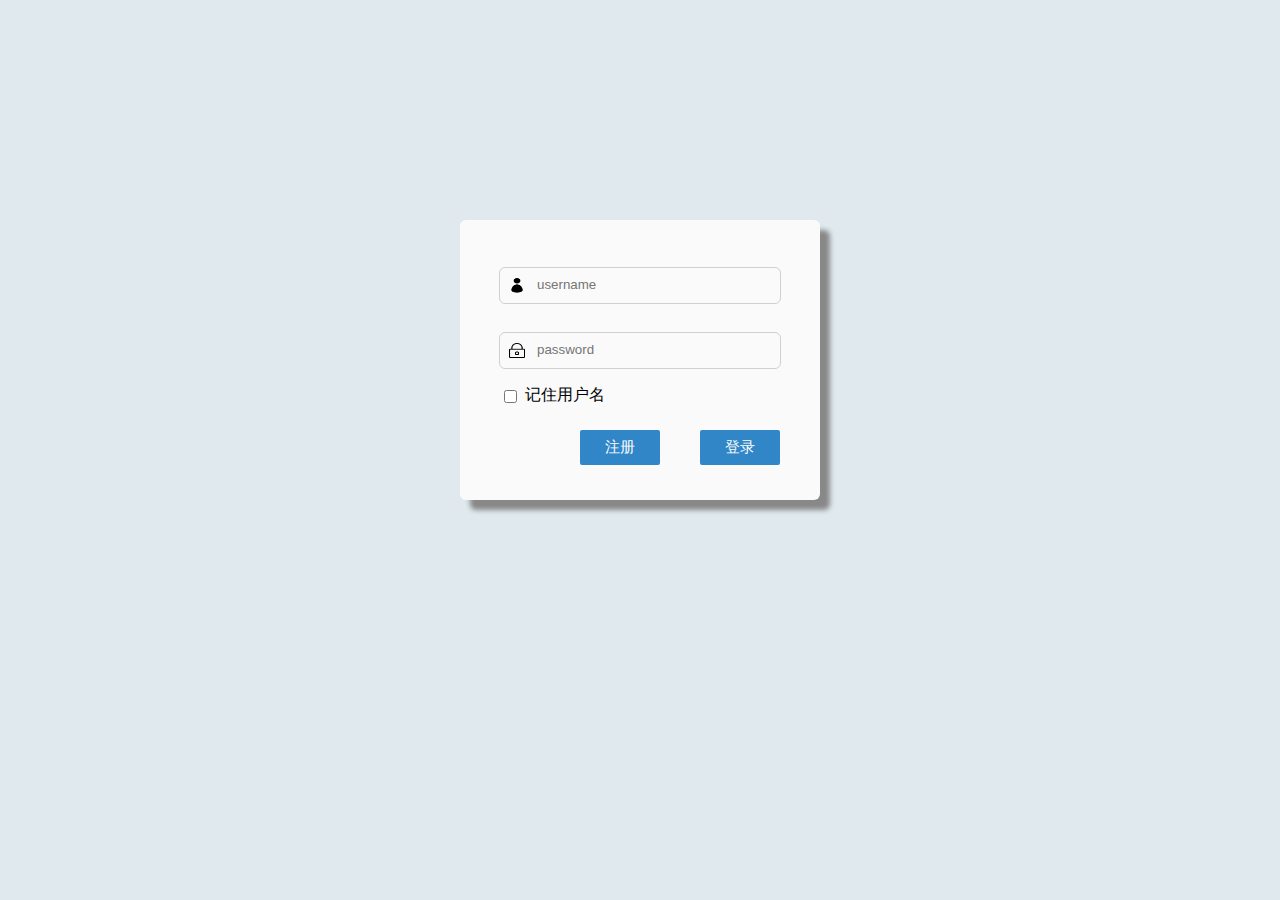
<file: html/login.html>
<!DOCTYPE html>
<html lang="en">

	<head>
		<meta charset="UTF-8">
		<title>后台登录页面</title>
		<link rel="stylesheet" href="css/login.css" />
		<script type="text/javascript" src="js/jquery.min.js"></script>
		<script type="text/javascript" src="js/login.js" ></script>
	</head>

	<body>
		<div id="lyq-div-login">
			<form action="" method="post" id="lyq-login-form">
				<div id="lyq-div-username">
					<label><img alt="username" src="images/icon_profile.png"></label>
					<input type="text" id="lyq-input-username" placeholder="username"/>
				</div>
				<div id="lyq-div-password">
					<label><img alt="password" src="images/icon_lock_alt.png"></label>
					<input type="password" id="lyq-input-password" placeholder="password"/>
				</div>
				<div id="lyq-div-remember">
					<input type="checkbox" />
					<p>记住用户名</p>
				</div>
				<div id="lyq-div-span">
					<span class="lyq-input-tooltip"></span>
				</div>
				<div id="lyq-div-login-submit">
					<input type="button" class="register" value="注册" />
					<input type="button" class="login" value="登录" onclick="return check()"/>
				</div>
			</form>
		</div>
	</body>

</html>
</file>
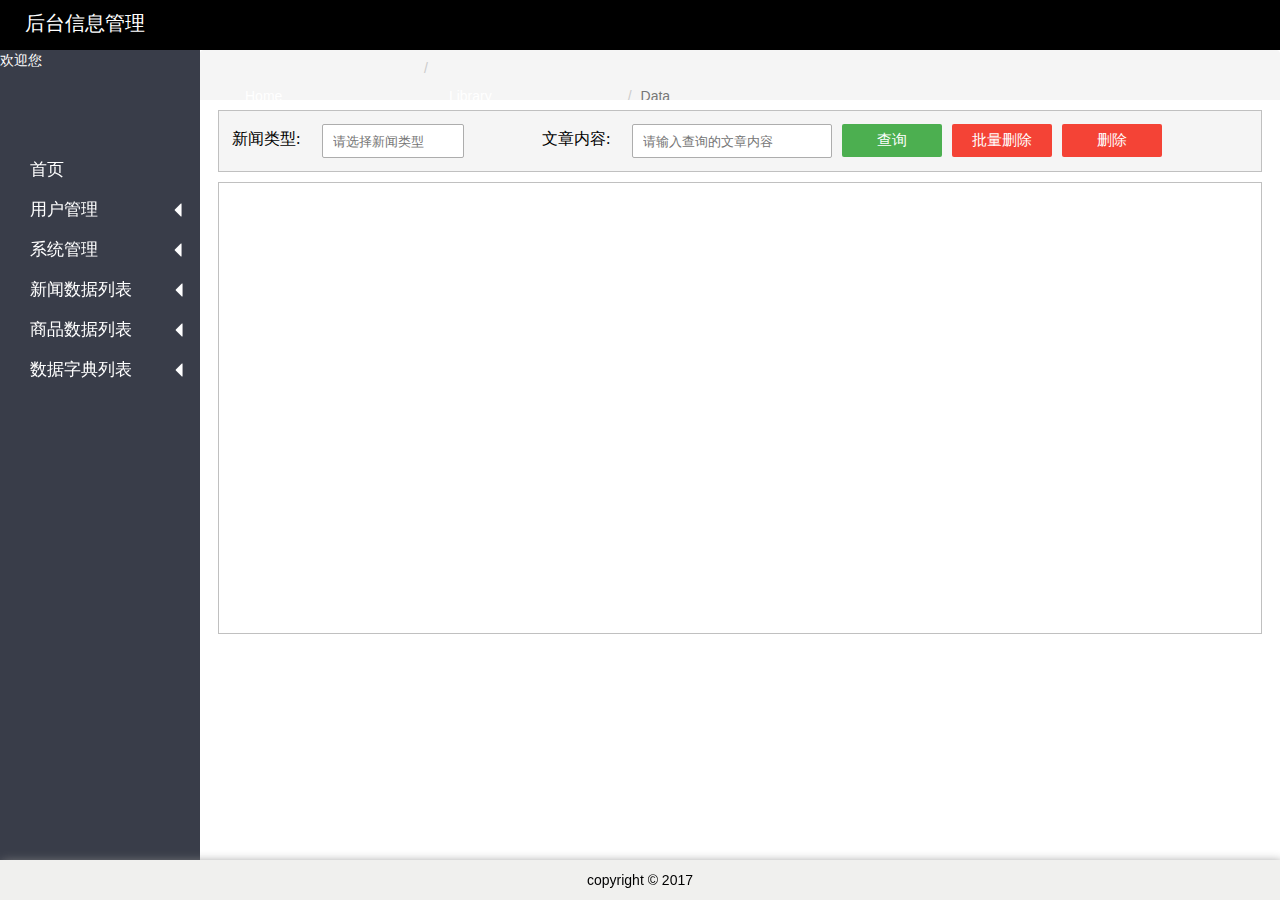
<file: html/main.html>
<!DOCTYPE html>
<html>

	<head>
		<meta charset="UTF-8">
		<title>后台管理系统</title>
		<link rel="stylesheet" href="bootstrap/css/bootstrap.css" />
		<script type="text/javascript" src="jquery-2.0.0/jquery.min.js"></script>
		<link rel="stylesheet" href="css/main.css" />
		<link rel="icon" href="images/585150.png">
		<script>
			$(document).ready(function() {
				/* 控制菜单列表子菜单的显示与隐藏 */
				var name = null; //一级菜单类名
				$(".news").click(function() {
					name = "news";
					open_and_close_menu(name);
				});
				$(".user").click(function() {
					name = "user";
					open_and_close_menu(name);
				});
				$(".shop").click(function() {
					name = "shop";
					open_and_close_menu(name);
				});
				$(".system").click(function() {
					name = "system";
					open_and_close_menu(name);
				});
				$(".dictionary").click(function() {
					name = "dictionary";
					open_and_close_menu(name);
				});
			});
			/*打开和关闭菜单的方法*/
			function open_and_close_menu(name) {
				var state = $("." + name + "-list").css("display");
				if(state == "block") { /*关闭菜单*/
					$("." + name + "-list").slideUp("500");
					$("span.menu-" + name + "-icon").removeClass("span-open");
					$("span.menu-" + name + "-icon").addClass("span-close");
				} else if(state == "none") { /*打开菜单*/
					/*关闭其他打开的菜单*/
					close_menu();
					$("." + name + "-list").slideDown("500");
					$("span.menu-" + name + "-icon").removeClass("span-close");
					$("span.menu-" + name + "-icon").addClass("span-open");
				}
			}
			/*关闭所有菜单的方法*/
			function close_menu() {
				$(".li-ul-menu").each(function() {
					$("span.menu-icon").removeClass("span-open");
					$("span.menu-icon").addClass("span-close");
					$(this).slideUp("500");
				});
			}
		</script>
	</head>

	<body>
		<!--顶部信息-->
		<div class="div-top">
			<div class="lyq-div-left">
				<p class="lyq-title">后台信息管理</p>
			</div>
		</div>
		<!--左侧导航-->
		<div class="div-left-nav">
			<div class="nav-title">
				<p>欢迎您</p>
			</div>
			<!--菜单列表-->
			<div class="nav">
				<ul class="ul-menu menu-ul-list">
					<li class="li-nav-item">
						<a href="javascript:;"><cite>首页</cite></a>
					</li>
					<li class="li-nav-item user">
						<a href="javascript:;"><cite>用户管理&nbsp;&nbsp;&nbsp;&nbsp;&nbsp;&nbsp;&nbsp;</cite><span class="menu-icon menu-user-icon span-close"></a>
					</li>
					<ul class="li-ul-menu user-list">
						<li class="li-nav-item">
							<a href="javascript:;"><cite>新浪新闻</cite></a>
						</li>
						<li class="li-nav-item">
							<a href="javascript:;"><cite>腾讯新闻</cite></a>
						</li>
						<li class="li-nav-item">
							<a href="javascript:;"><cite>搜狐新闻</cite></a>
						</li>
						<li class="li-nav-item">
							<a href="javascript:;"><cite>凤凰网</cite></a>
						</li>
					</ul>
					<li class="li-nav-item system">
						<a href="javascript:;"><cite>系统管理&nbsp;&nbsp;&nbsp;&nbsp;&nbsp;&nbsp;&nbsp;</cite><span class="menu-icon menu-system-icon span-close"></a>
					</li>
					<ul class="li-ul-menu system-list">
						<li class="li-nav-item">
							<a href="javascript:;"><cite>新浪新闻</cite></a>
						</li>
						<li class="li-nav-item">
							<a href="javascript:;"><cite>腾讯新闻</cite></a>
						</li>
						<li class="li-nav-item">
							<a href="javascript:;"><cite>搜狐新闻</cite></a>
						</li>
						<li class="li-nav-item">
							<a href="javascript:;"><cite>凤凰网</cite></a>
						</li>
					</ul>
					<li class="li-nav-item news">
						<a href="javascript:;"><cite>新闻数据列表</cite><span class="menu-icon menu-news-icon span-close"></span></a>
					</li>
					<ul class="li-ul-menu news-list">
						<li class="li-nav-item">
							<a href="javascript:;"><cite>新浪新闻</cite></a>
						</li>
						<li class="li-nav-item">
							<a href="javascript:;"><cite>腾讯新闻</cite></a>
						</li>
						<li class="li-nav-item">
							<a href="javascript:;"><cite>搜狐新闻</cite></a>
						</li>
						<li class="li-nav-item">
							<a href="javascript:;"><cite>凤凰网</cite></a>
						</li>
					</ul>
					<li class="li-nav-item shop">
						<a href="javascript:;"><cite>商品数据列表</cite><span class="menu-icon menu-shop-icon span-close"></span></a>
					</li>
					<ul class="li-ul-menu shop-list">
						<li class="li-nav-item">
							<a href="javascript:;"><cite>服装</cite></a>
						</li>
						<li class="li-nav-item">
							<a href="javascript:;"><cite>数码</cite></a>
						</li>
						<li class="li-nav-item">
							<a href="javascript:;"><cite>手机</cite></a>
						</li>
						<li class="li-nav-item">
							<a href="javascript:;"><cite>零食</cite></a>
						</li>
					</ul>
					<li class="li-nav-item dictionary">
						<a href="javascript:;"><cite>数据字典列表</cite><span class="menu-icon menu-shop-icon span-close"></span></a>
					</li>
					<ul class="li-ul-menu dictionary-list">
						<li class="li-nav-item">
							<a href="javascript:;"><cite>博客园</cite></a>
						</li>
					</ul>
				</ul>
			</div>
		</div>
		<!--导航-->
		<div class="div-right-nav">
			<ol class="breadcrumb">
				<li>
					<a href="#">Home</a>
				</li>
				<li>
					<a href="#">Library</a>
				</li>
				<li class="active">Data</li>
			</ol>
		</div>
		<!--右侧内容-->
		<div class="div-right-content">
			<iframe src="sina_news_table.html"></iframe>
		</div>
		<!--底部信息-->
		<div class="div-bottom">
			<p>copyright © 2017</p>
		</div>
	</body>

</html>
</file>
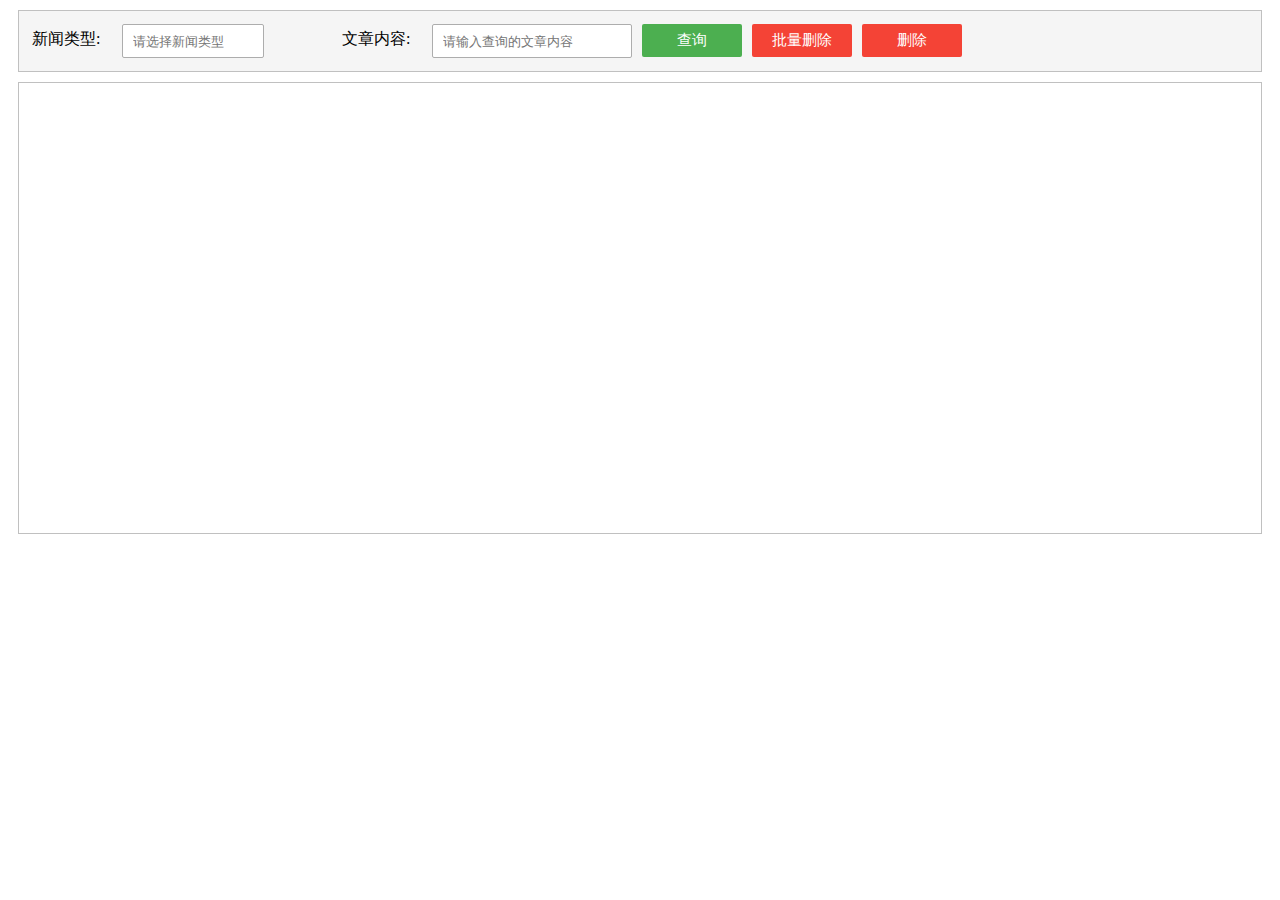
<file: html/sina_news_table.html>
<!DOCTYPE html>
<html>

	<head>
		<meta charset="UTF-8">
		<title>新浪新闻数据列表</title>
		<script type="text/javascript" src="jquery-2.0.0/jquery.min.js"></script>
		<style>
			html {
				overflow: scroll;
				overflow-x: auto;
				overflow-y: auto;
				min-width: 1000px;
				min-height: 600px;
			}
			/*表格工具栏样式*/
			
			.table-toolbar {
				position: relative;
				margin: 10px 10px;
				width: auto;
				height: 60px;
				background-color: #F5F5F5;
				border: 1px solid silver;
			}
			/*查询样式*/
			
			.table-search {
				position: relative;
				width: auto;
				height: 35px;
			}
			/*工具栏div容器*/
			
			.toolbar-div {
				position: relative;
				display: inline-block;
				margin: auto 3px;
				height: 40px;
			}
			
			.toolbar-div-input {
				top: 13px;
				width: 200px;
			}
			
			.toolbar-div-button {
				top: 13px;
				width: 100px;
			}
			
			.toolbar-div-select {
				top: 13px;
				width: 200px;
			}
			
			.toolbar-div-label {
				top: 13px;
				width: 90px;
			}
			
			.label {
				position: absolute;
				margin: auto 5px;
				padding: 5px 5px 10px 5px;
			}
			/*input公共样式*/
			
			.input {
				position: absolute;
				height: 30px;
				margin: auto 0;
				padding: 1px 10px 1px 10px;
				border: 1px solid #ADADAD;
				border-radius: 2px;
			}
			
			.input-big {
				width: 178px;
			}
			
			.input-small {
				width: 120px;
			}
			/*button类公共样式*/
			
			.button {
				width: 100px;
				height: 33px;
				border: none;
				color: white;
				text-align: center;
				text-decoration: none;
				display: inline-block;
				font-size: 15px;
				cursor: pointer;
				float: left;
				border-radius: 2px;
			}
			/*绿色按钮*/
			
			.button-color-green {
				background-color: #4CAF50;
			}
			
			.button-color-green:hover {
				background-color: #3e8e41;
			}
			/*蓝色按钮*/
			
			.button-color-blue {
				background-color: #0099FF;
			}
			
			.button-color-blue:hover {
				background-color: #008CBA;
			}
			/*红色按钮*/
			
			.button-color-red {
				background-color: #f44336;
			}
			
			.button-color-red:hover {
				background-color: #980000;
			}
			
			.datagrid-toolbar {
				position: relative;
				margin: 13px 10px 2px 10px;
				width: auto;
				height: 35px;
			}
			
			.table-body {
				position: relative;
				margin: 10px 10px 10px 10px;
				width: auto;
				height: 450px;
				overflow: auto;
				border: 1px solid silver;
			}
			
			.table-paging {
				position: relative;
				margin: 10px 10px 10px 10px;
				width: auto;
				height: 50px;
				border: 0px solid silver;
			}
		</style>
	</head>

	<body>
		<!--表格工具栏-->
		<div class="table-toolbar">
			<div class="toolbar-div toolbar-div-label"><label class="label">新闻类型:</label></div>
			<div class="toolbar-div toolbar-div-select"><input class="input input-small" type="text" placeholder="请选择新闻类型">
			</div>
			<div class="toolbar-div toolbar-div-label"><label class="label">文章内容:</label></div>
			<div class="toolbar-div toolbar-div-input"><input class="input input-big" type="text" placeholder="请输入查询的文章内容"></div>
			<div class="toolbar-div toolbar-div-button"><button class="button button-color-green">查询</button></div>
			<div class="toolbar-div toolbar-div-button"><button class="button button-color-red">批量删除</button></div>
			<div class="toolbar-div toolbar-div-button"><button class="button button-color-red">删除</button></div>
			<div class="toolbar-div toolbar-div-button"></div>
		</div>
		<!--表格内容栏-->
		<div class="table-body">

		</div>
		<!--分页工具栏-->
		<div class="table-paging"></div>
	</body>

</html>
</file>
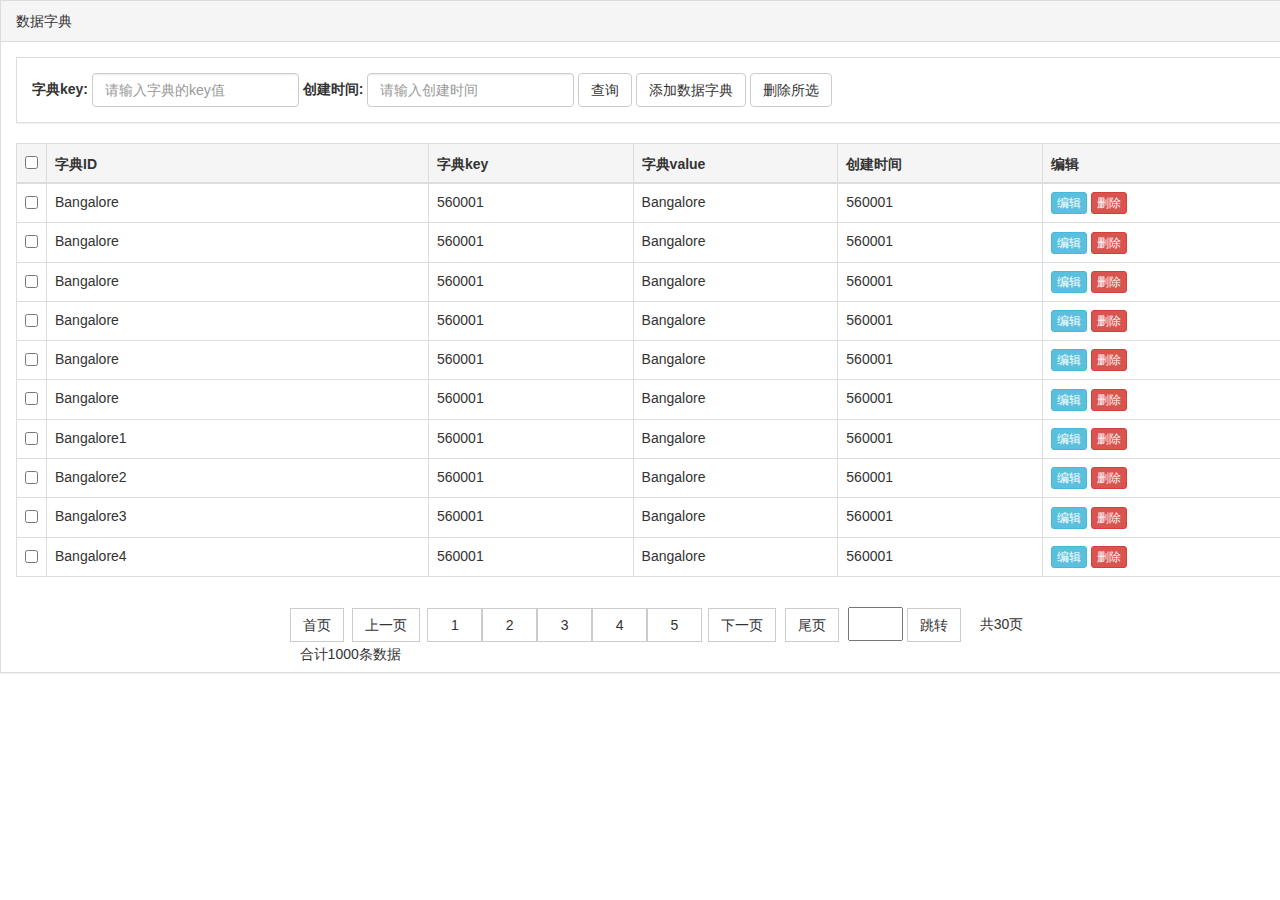
<file: html/jsp/dictionary/dictionary.html>
<!DOCTYPE html>
<html>

	<head>
		<meta charset="UTF-8">
		<title>全选与反选</title>
		<!--此处引入的css与js需要更换成你本地的地址-->
		<link rel="stylesheet" href="../../bootstrap/css/bootstrap.min.css" />
		<link rel="stylesheet" href="../../css/style.css" />
		<script src="../../jquery-2.0.0/jquery.min.js"></script>
		<script src="../../bootstrap/js/bootstrap.min.js"></script>
		<script src="../../js/table.js"></script>
	</head>

	<body>
		<div class="panel panel-default">
			<div class="panel-heading">数据字典</div>
			<div class="panel-body">
				<div class="panel panel-default">
					<div class="panel-body">
						<form class="form-inline">
							<div class="form-group">
								<label for="exampleInputName2">字典key:  </label>
								<input type="text" class="form-control" id="exampleInputName2" placeholder="请输入字典的key值">
							</div>
							<div class="form-group">
								<label for="exampleInputEmail2">创建时间:  </label>
								<input type="email" class="form-control" id="exampleInputEmail2" placeholder="请输入创建时间">
							</div>
							<div class="form-group">
								<button type="submit" class="btn btn-default">查询</button>
							</div>
							<div class="form-group">
								<button type="button" class="btn btn-default add-dictionary" data-toggle="modal" data-target="#addDictionary">添加数据字典</button>
								<button type="button" class="btn btn-default delete-dictionary">删除所选</button>
							</div>
						</form>
					</div>
				</div>
				<table class="table table-bordered table-hover">
					<thead>
						<tr class="active">
							<th style="width: 2%;"><input type="checkbox" id="all"></th>
							<th style="width: 28%;">字典ID</th>
							<th style="width: 15%;">字典key</th>
							<th style="width: 15%;">字典value</th>
							<th style="width: 15%;">创建时间</th>
							<th style="width: 25%;">编辑</th>
						</tr>
					</thead>
					<tbody>
						<tr>
							<td><input type="checkbox" name="option"></td>
							<td>Bangalore</td>
							<td>560001</td>
							<td>Bangalore</td>
							<td>560001</td>
							<td>
								<button type="button" class="btn btn-info btn-xs" name = "edit">编辑</button>
								<button type="button" class="btn btn-danger btn-xs">删除</button>
							</td>
						</tr>
						<tr>
							<td><input type="checkbox" name="option"></td>
							<td>Bangalore</td>
							<td>560001</td>
							<td>Bangalore</td>
							<td>560001</td>
							<td>
								<button type="button" class="btn btn-info btn-xs" name = "edit">编辑</button>
								<button type="button" class="btn btn-danger btn-xs">删除</button>
							</td>
						</tr>
						<tr>
							<td><input type="checkbox" name="option"></td>
							<td>Bangalore</td>
							<td>560001</td>
							<td>Bangalore</td>
							<td>560001</td>
							<td>
								<button type="button" class="btn btn-info btn-xs" name = "edit">编辑</button>
								<button type="button" class="btn btn-danger btn-xs">删除</button>
							</td>
						</tr>
						<tr>
							<td><input type="checkbox" name="option"></td>
							<td>Bangalore</td>
							<td>560001</td>
							<td>Bangalore</td>
							<td>560001</td>
							<td>
								<button type="button" class="btn btn-info btn-xs" name = "edit">编辑</button>
								<button type="button" class="btn btn-danger btn-xs">删除</button>
							</td>
						</tr>
						<tr>
							<td><input type="checkbox" name="option"></td>
							<td>Bangalore</td>
							<td>560001</td>
							<td>Bangalore</td>
							<td>560001</td>
							<td>
								<button type="button" class="btn btn-info btn-xs" name = "edit">编辑</button>
								<button type="button" class="btn btn-danger btn-xs">删除</button>
							</td>
						</tr>
						<tr>
							<td><input type="checkbox" name="option"></td>
							<td>Bangalore</td>
							<td>560001</td>
							<td>Bangalore</td>
							<td>560001</td>
							<td>
								<button type="button" class="btn btn-info btn-xs" name = "edit">编辑</button>
								<button type="button" class="btn btn-danger btn-xs">删除</button>
							</td>
						</tr>
						<tr>
							<td><input type="checkbox" name="option"></td>
							<td>Bangalore1</td>
							<td>560001</td>
							<td>Bangalore</td>
							<td>560001</td>
							<td>
								<button type="button" class="btn btn-info btn-xs" name = "edit">编辑</button>
								<button type="button" class="btn btn-danger btn-xs">删除</button>
							</td>
						</tr>
						<tr>
							<td><input type="checkbox" name="option"></td>
							<td>Bangalore2</td>
							<td>560001</td>
							<td>Bangalore</td>
							<td>560001</td>
							<td>
								<button type="button" class="btn btn-info btn-xs" name = "edit">编辑</button>
								<button type="button" class="btn btn-danger btn-xs">删除</button>
							</td>
						</tr>
						<tr>
							<td><input type="checkbox" name="option"></td>
							<td>Bangalore3</td>
							<td>560001</td>
							<td>Bangalore</td>
							<td>560001</td>
							<td>
								<button type="button" class="btn btn-info btn-xs" name = "edit">编辑</button>
								<button type="button" class="btn btn-danger btn-xs">删除</button>
							</td>
						</tr>
						<tr>
							<td><input type="checkbox" name="option"></td>
							<td>Bangalore4</td>
							<td>560001</td>
							<td>Bangalore</td>
							<td>560001</td>
							<td>
								<button type="button" class="btn btn-info btn-xs">编辑</button>
								<button type="button" class="btn btn-danger btn-xs">删除</button>
							</td>
						</tr>
					</tbody>
				</table>
				<div class="paging">
					<button type="button" class="btn btn-default paging-btn">首页</button>
					<button type="button" class="btn btn-default paging-btn">上一页</button>
					<div class="paging-pages">
						<button type="button" class="btn btn-default paging-pages-btn">1</button>
						<button type="button" class="btn btn-default paging-pages-btn">2</button>
						<button type="button" class="btn btn-default paging-pages-btn">3</button>
						<button type="button" class="btn btn-default paging-pages-btn">4</button>
						<button type="button" class="btn btn-default paging-pages-btn">5</button>
					</div>
					<button type="button" class="btn btn-default paging-btn">下一页</button>
					<button type="button" class="btn btn-default paging-btn">尾页</button>
					<input type="text" class="paging-input" />
					<button type="button" class="btn btn-default paging-btn">跳转</button>
					<p class="paging-p">共30页</p>
					<p class="paging-p">合计1000条数据</p>
				</div>
			</div>
		</div>
		<!-- Modal -->
	<!-- 模态框（Modal） -->
	<div class="modal fade" id="addDictionary" tabindex="-1" role="dialog"
		aria-labelledby="myModalLabel" aria-hidden="true">
		<div class="modal-dialog">
			<div class="modal-content">
				<div class="modal-header">
					<button type="button" class="close" data-dismiss="modal"
						aria-hidden="true">&times;</button>
					<h4 class="modal-title" id="myModalLabel">添加数据字典</h4>
				</div>
				<div class="modal-body">
					<form class="form-horizontal" role="form">
						<div class="form-group">
							<div class="col-sm-2"></div>
							<label for="dictionary-key-add" class="col-sm-2 control-label">字典key:</label>
							<div class="col-sm-8">
								<input type="text" class="form-control" id="dictionary-key-add"
									placeholder="请输入字典key"> <span
									class="glyphicon glyphicon-ok"></span>
							</div>
							<div class="col-sm-2"></div>
						</div>
						<div class="form-group">
							<div class="col-sm-2"></div>
							<label for="dictionary-value-add" class="col-sm-2 control-label">字典value:</label>
							<div class="col-sm-8">
								<input type="text" class="form-control" id="dictionary-value-add"
									placeholder="请输入字典value"> <span
									class="glyphicon glyphicon-ok"></span>
							</div>
						</div>
					</form>
				</div>
				<div class="modal-footer">
					<button type="button" class="btn btn-default" data-dismiss="modal">关闭
					</button>
					<button type="button" class="btn btn-primary" id="submit">提交</button>
				</div>
			</div>
			<!-- /.modal-content -->
		</div>
		<!-- /.modal -->
</div>
	</body>

</html>
</file>
<file: html/css/login.css>
body {
	height: 100%;
	background-color: #DFE9EE;
}


/**
     * 登录div样式
     */

#lyq-div-login {
	/*定位*/
	position: absolute;
	top: -20%;
	left: 0px;
	bottom: 0px;
	right: 0px;
	/*div宽高*/
	width: 320px;
	height: 220px;
	/*外边距*/
	margin: auto;
	/*div边框*/
	border: 0px solid;
	/*div背影*/
	box-shadow: 10px 10px 5px #888888;
	/*背景色*/
	background-color: #FAFAFA;
	/*边角设置为圆滑*/
	border-radius: 6px;
	/*内边距*/
	padding: 30px 20px 30px 20px;
}

#lyq-div-username {
	position: absolute;
	margin: auto;
	top: -150px;
	left: 0px;
	bottom: 0px;
	right: 0px;
	width: 280px;
	height: 35px;
	background-color: #FAFAFA;
	border-radius: 6px;
	border: 1px solid #D0D0D0;
}

#lyq-div-username:hover {
	box-shadow: 0px 0px 5px #3186C8;
}

#lyq-div-password:hover {
	box-shadow: 0px 0px 5px #3186C8;
}

#lyq-div-password {
	position: absolute;
	margin: auto;
	top: -20px;
	left: 0px;
	bottom: 0px;
	right: 0px;
	width: 280px;
	height: 35px;
	background-color: #FAFAFA;
	border-radius: 6px;
	border: 1px solid #D0D0D0;
}

#lyq-div-remember {
	position: absolute;
	top: 160px;
	left: 40px;
	bottom: 0px;
	right: 0px;
	width: 120px;
	height: 35px;
	background-color: #FAFAFA;
}

#lyq-div-span {
	position: absolute;
	top: 160px;
	left: 150px;
	bottom: 0px;
	right: 0px;
	width: 200px;
	height: 35px;
	background-color: #FAFAFA;
}

#lyq-div-login-submit {
	position: absolute;
	top: 210px;
	left: 40px;
	bottom: 0px;
	right: 0px;
	width: 280px;
	height: 45px;
	background-color: #FAFAFA;
}

input#lyq-input-password,
input#lyq-input-username {
	position: absolute;
	top: 2px;
	left: 35px;
	width: 230px;
	height: 28px;
	border: 0px #FAFAFA;
	background-color: #FAFAFA;
}

input[type=checkbox] {
	position: absolute;
	top: 7px;
}

p {
	position: absolute;
	margin: 5px 0px 5px 5px;
	top: 0px;
	left: 20px;
}

img {
	position: absolute;
	margin: auto;
	top: 10px;
	left: 8px;
	width: 18px;
	height: 15px;
}

.register {
	position: absolute;
	top: 0px;
	left: 80px;
	height: 35px;
	width: 80px;
	background-color: #3186C8;
	border: 2px solid #3186C8;
	border-radius: 2px;
	color: #FCFDFD;
	font-size: 15px;
	-webkit-transition-duration: 0.1s;
	transition-duration: 0.1s;
}

.login {
	position: absolute;
	top: 0px;
	right: 0px;
	height: 35px;
	width: 80px;
	background-color: #3186C8;
	border: 2px solid #3186C8;
	cursor: pointer;
	text-align: center;
	border-radius: 2px;
	color: #FCFDFD;
	font-size: 15px;
	-webkit-transition-duration: 0.1s;
	transition-duration: 0.1s;
}


/*鼠标在按钮上时的效果*/

.login:hover {
	background-color: #2A3E93;
}

.register:hover {
	background-color: #2A3E93;
}


/*点击按钮时的效果*/

.login:active {
	background-color: #2A3E93;
	transform: translateY(2px);
}

.register:active {
	background-color: #2A3E93;
	transform: translateY(2px);
}

/*提示文字的文字颜色*/
span.lyq-input-tooltip{
	position: absolute;
	margin: auto;
	color: red;
	font-size: 13px;
	top: 10px;
	left: 30px;
	
}
</file>
<file: html/css/main.css>
html {
	/*display: block;*/
	height: 100%;
}

body {
	margin: 0;
}


/*top样式*/

.div-top {
	position: relative;
	top: 0px;
	left: 0px;
	width: 100%;
	height: 50px;
	background-color: #000000;
	box-shadow: 2px 2px 10px #888888;
}


/*bottom样式*/

.div-bottom {
	position: fixed;
	bottom: 0;
	left: 0px;
	width: 100%;
	height: 40px;
	background-color: #F0F0EE;
	box-shadow: 2px 2px 10px #888888;
}

.div-bottom>p {
	text-align: center;
	padding-top: 10px;
	color: #000000;
}


/*左侧导航样式*/

.div-left-nav {
	position: fixed;
	top: 50px;
	bottom: 40px;
	width: 200px;
	background-color: #393D49;
}


/*导航栏title*/

.nav-title {
	top: 50px;
	height: 100px;
	width: 200px;
}


/*导航栏菜单*/

.nav {
	position: absolute;
	top: 100px;
	height: auto;
	width: 220px;
	bottom: 15px;
	overflow: scroll;
	overflow-x: hidden;
	overflow-y: auto;
}


/*去除ul前的小黑点与空格*/

.ul-menu {
	margin: 0;
	padding: 0;
	bottom: 40px;
	list-style: none;
}

.li-ul-menu {
	display: none;
	margin: 0;
	padding: 0;
	bottom: 40px;
	list-style: none;
}

.li-nav-item {
	display: block;
	width: 200px;
	height: 40px;
}


/*隐藏菜单*/

.hide {
	display: none;
}


/*显示菜单*/

.show {
	display: block;
}


/*划过菜单时的样式*/

li:hover {
	background-color: #808080;
}


/*选中菜单时的样式*/

li>a:focus {
	background-color: #008CBA;
}


/*a标签样式*/

li>a {
	display: block;
	width: 200px;
	height: 40px;
	padding-left: 30px;
	padding-top: 8px;
}


/*去除a标签下划线*/

a:link {
	color: #ffffff;
	text-decoration: none;
}

a:visited {
	color: #ffffff;
	text-decoration: none;
}

a:hover {
	color: #ffffff;
	text-decoration: none;
}

a:active {
	cursor: pointer;
}

a>cite {
	font-style: normal;
	font-size: 17px;
	text-align: center;
}


/*右侧内容样式*/

.div-right-content {
	position: absolute;
	top: 100px;
	bottom: 40px;
	left: 200px;
	right: 0px;
	border: 0px;
	background-color: #FFFFFF;
}

/*右侧内容导航*/

.div-right-nav{
	position: absolute;
	top: 50px;
	width: auto;
	height: 40px;
	bottom: 0px;
	left: 200px;
	right: 0px;
	border: 0px;
	background-color: #FFFFFF;
}

iframe {
	position: absolute;
	border: 0px;
	width: 100%;
	height: 100%;
	margin: 0px;
	padding: 0px;
}


/*p标签样式*/

p {
	color: #FFFFFF;
}

/*表格工具栏p标签样式*/
p.toolbar-p{
	color: #555555;
	padding: 0;
	margin: 0;
}

p.lyq-title {
	padding-top: 9px;
	padding-left: 25px;
	font-size: 20px;
}


/*菜单打开关闭时的图标样式*/

.menu-icon {
	position: relative;
	top: 2px;
	left: 40px;
	font-family: 'Glyphicons Halflings';
	font-style: normal;
	font-weight: 400;
	line-height: 1;
}

.span-close:before {
	content: "\e251";
}

.span-open:before {
	content: "\e252";
}
</file>
<file: html/css/style.css>
/*自定义样式*/


/*分页样式*/

.paging {
	background-color: #FFFFFF;
	height: 60px;
	width: auto;
	padding: 10px 20% 10px 20%;
}

.paging-btn {
	border-radius: 0px;
	margin-right: 5px;
}

.paging-input {
	height: 34px;
	width: 55px;
	padding-left: 5px;
	padding-right: 5px;
}

.paging-pages {
	display: inline-block;
	height: 34px;
	width: 275px;
}

.paging-pages-btn {
	height: 34px;
	width: 55px;
	border-radius: 0px;
	margin-left: -2px;
	margin-right: -2px;
}

.paging-p {
	display: inline-block;
	margin-left: 10px;
	margin-right: 10px;
}

.paging-input:focus {
	border: 1px solid black;
}

.paging-pages-btn:focus{
	background-color: #0088CC;
}
</file>
